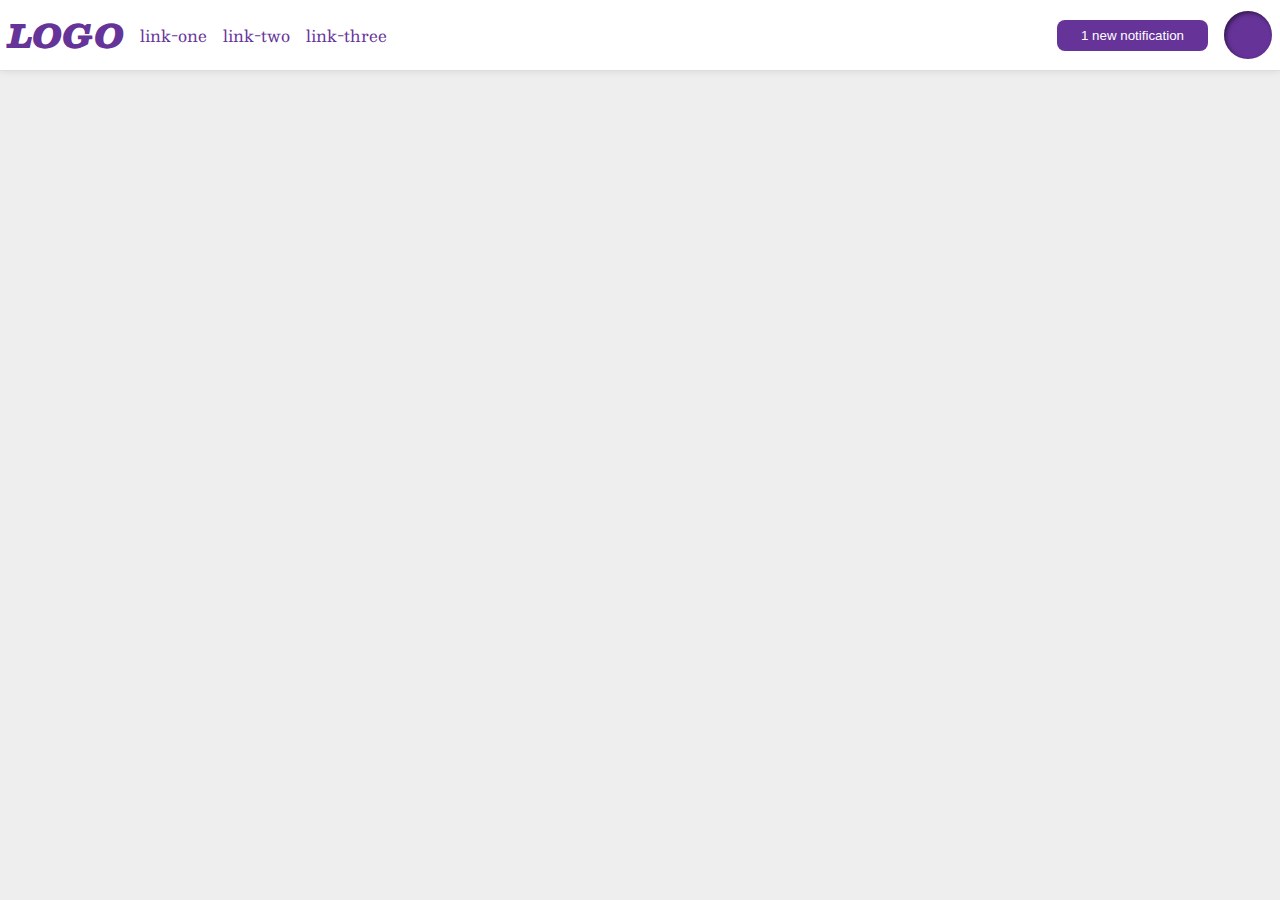
<file: foundations/flex/03-flex-header-2/index.html>
<!DOCTYPE html>
<html lang="en">
  <head>
    <meta charset="UTF-8">
    <meta http-equiv="X-UA-Compatible" content="IE=edge">
    <meta name="viewport" content="width=device-width, initial-scale=1.0">
    <title>Flex Header 2</title>
    <link rel="stylesheet" href="style.css">
  </head>
  <body>
    <div class="header">
      <div class="left-links">
        <div class="logo">
          LOGO
        </div>
        <ul class="links">
          <li><a href="https://google.com">link-one</a></li>
          <li><a href="https://google.com">link-two</a></li>
          <li><a href="https://google.com">link-three</a></li>
        </ul>
      </div>
      <div class="right-links">
        <button class="notifications">
          1 new notification
        </button>
        <div class="profile-image"></div>
      </div>
    </div>
  </body>
</html>
</file>
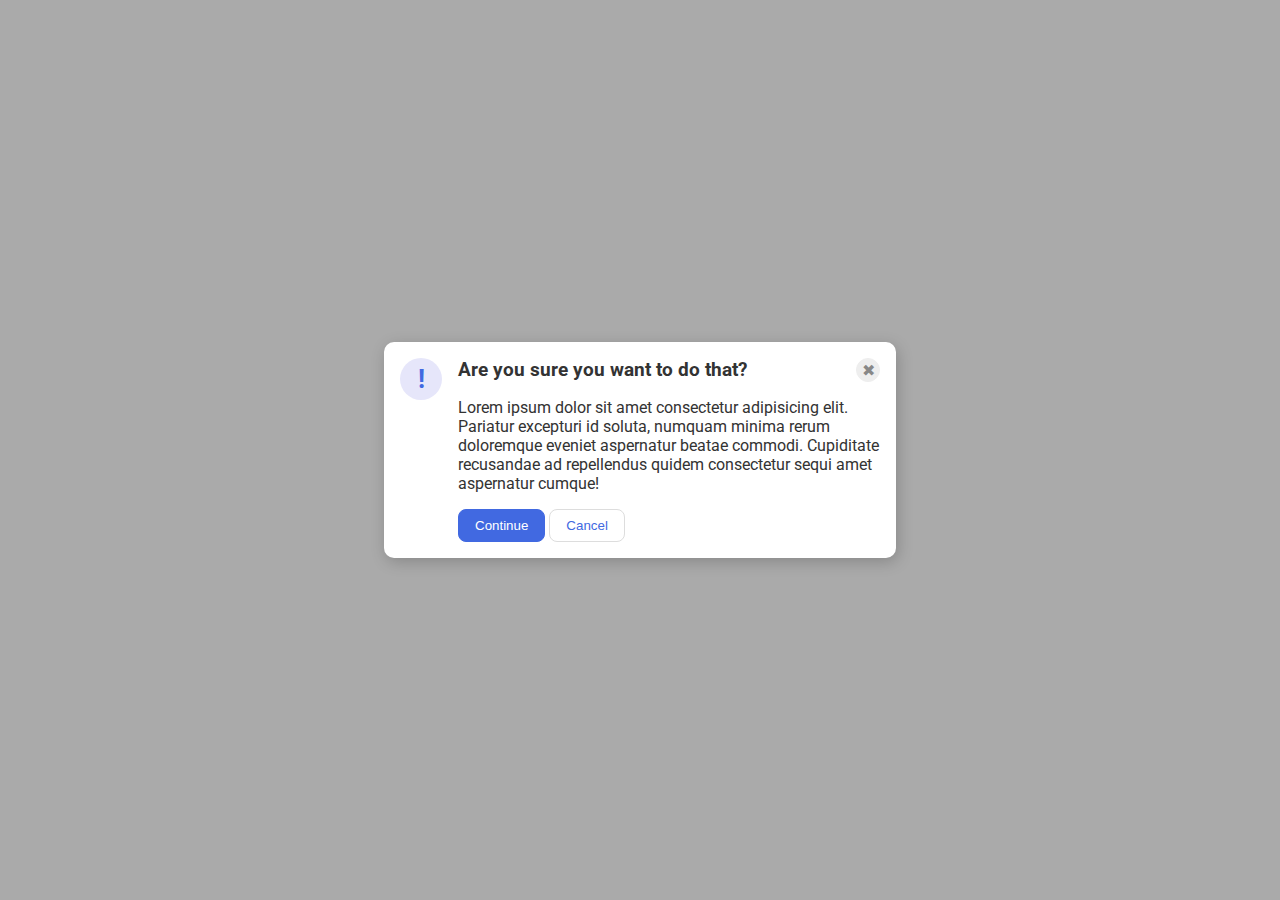
<file: foundations/flex/05-flex-modal/index.html>
<!DOCTYPE html>
<html lang="en">
  <head>
    <meta charset="UTF-8">
    <meta http-equiv="X-UA-Compatible" content="IE=edge">
    <meta name="viewport" content="width=device-width, initial-scale=1.0">
    <link rel="stylesheet" href="style.css">
    <title>Modal</title>
  </head>
  <body>
    <div class="modal">
      
     
        <div class="icon">!</div>
        
        <div class="section-two">
          <div class="title-button">
            <div class="header">Are you sure you want to do that?</div>
            <button class="close-button">✖</button>
          </div>
          
          <div class="text">Lorem ipsum dolor sit amet consectetur adipisicing elit. Pariatur excepturi id soluta, numquam minima rerum doloremque eveniet aspernatur beatae commodi. Cupiditate recusandae ad repellendus quidem consectetur sequi amet aspernatur cumque!</div>
         
          <div class="button-group">
            <button class="continue">Continue</button>
            <button class="cancel">Cancel</button>
          </div>
        
        </div>
      

      
   
    </div>
  </body>
</html>
</file>
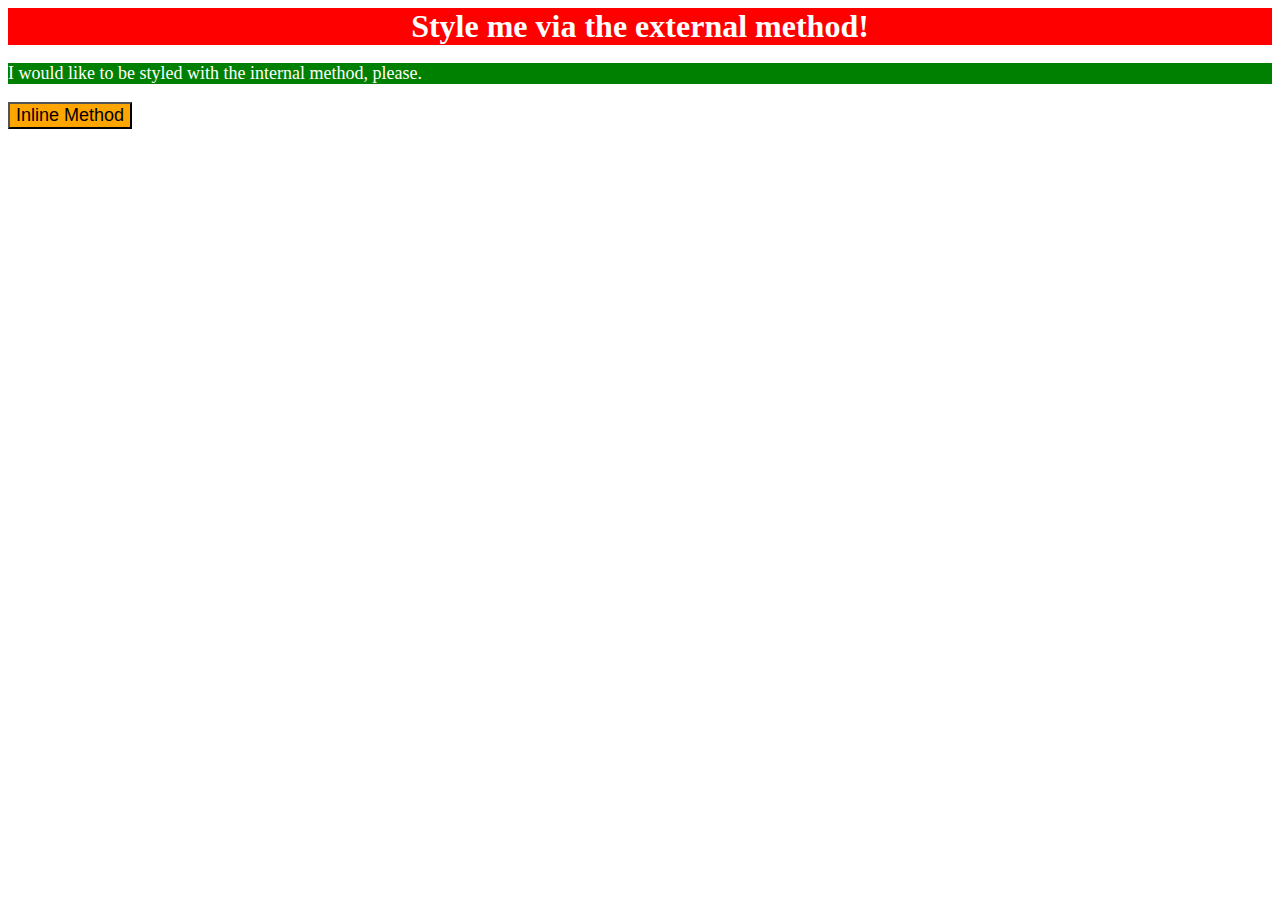
<file: foundations/intro-to-css/01-css-methods/index.html>
<!DOCTYPE html>
<html lang="en">
  <head>
    <meta charset="UTF-8">
    <meta http-equiv="X-UA-Compatible" content="IE=edge">
    <meta name="viewport" content="width=device-width, initial-scale=1.0">
    <link rel="stylesheet" href="style.css">
    <title>Methods for Adding CSS</title>
  </head>
  <body>
    <div>Style me via the external method!</div>
    <p>I would like to be styled with the internal method, please.</p>
    <button style="background-color: orange; font-size: 18px;">Inline Method</button>
  </body>

  <style>
    p {
      background-color: green;
      color: white;
      font-size: 18px;
    }
  </style>
</html>
</file>
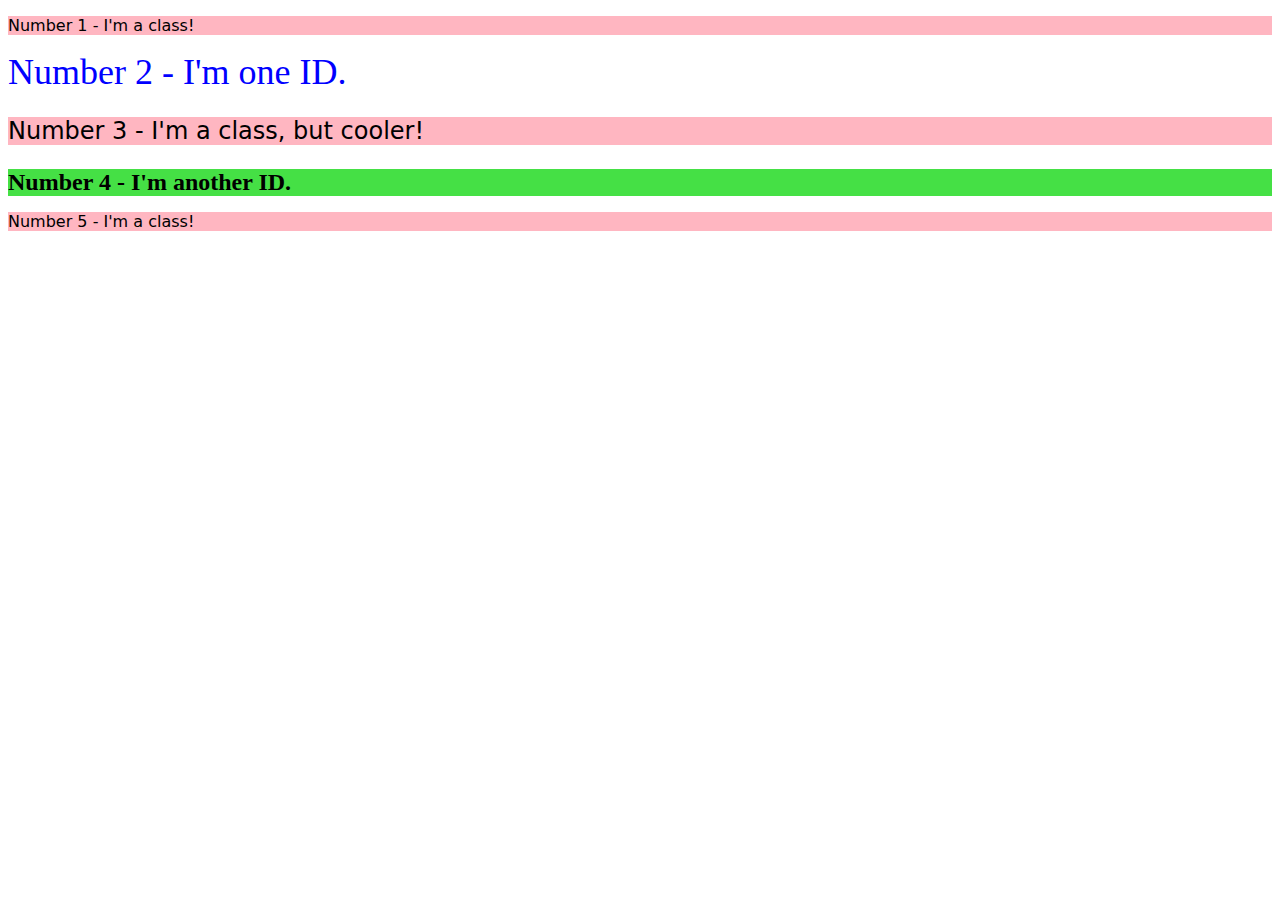
<file: foundations/intro-to-css/02-class-id-selectors/index.html>
<!DOCTYPE html>
<html lang="en">
  <head>
    <meta charset="UTF-8">
    <meta http-equiv="X-UA-Compatible" content="IE=edge">
    <meta name="viewport" content="width=device-width, initial-scale=1.0">
    <title>Class and ID Selectors</title>
    <link rel="stylesheet" href="style.css">
  </head>
  <body>
    <p>Number 1 - I'm a class!</p>
    <div id="two">Number 2 - I'm one ID.</div>
    <p class="cool">Number 3 - I'm a class, but cooler!</p>
    <div id="four">Number 4 - I'm another ID.</div>
    <p>Number 5 - I'm a class!</p>
  </body>
</html>
</file>
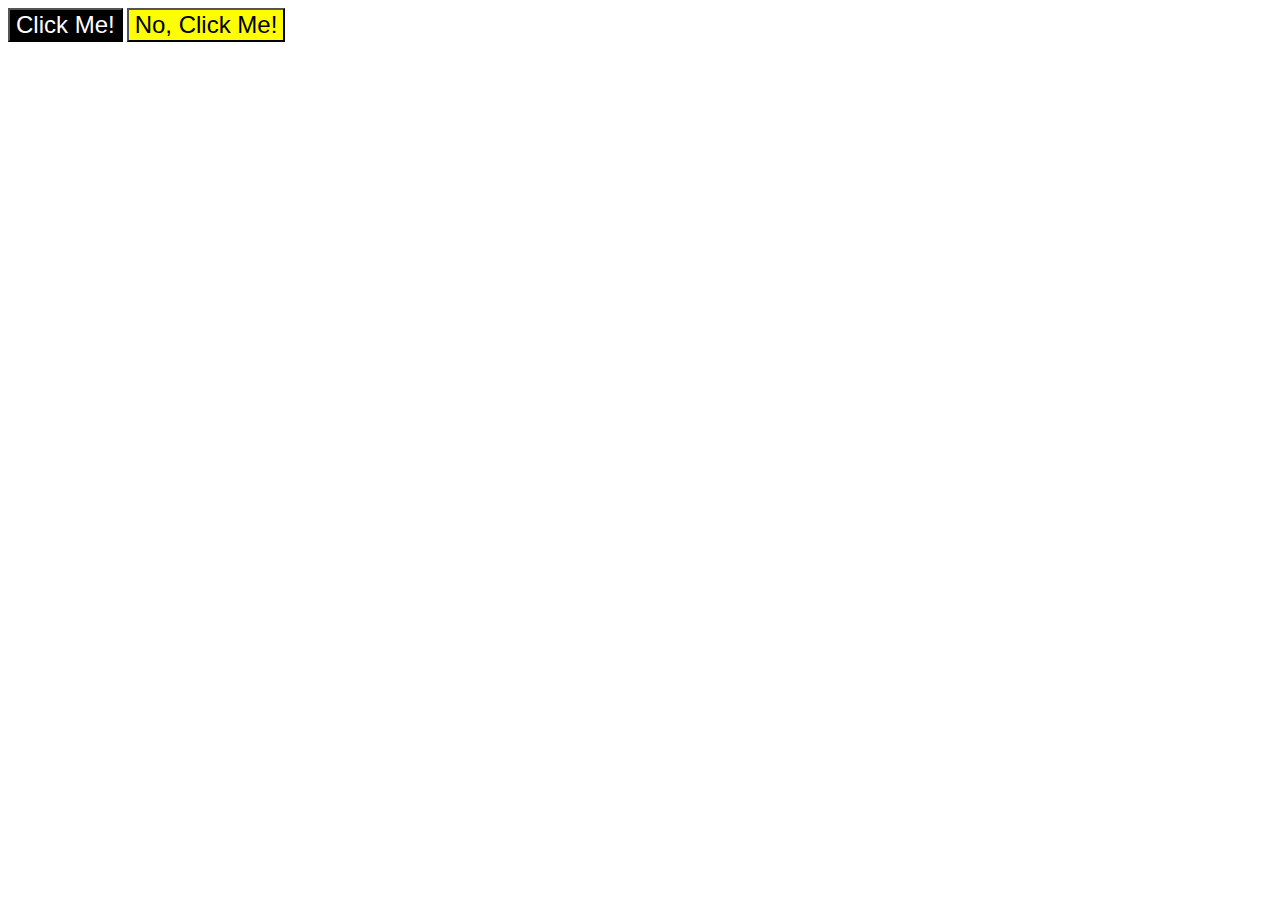
<file: foundations/intro-to-css/03-grouping-selectors/index.html>
<!DOCTYPE html>
<html lang="en">
  <head>
    <meta charset="UTF-8">
    <meta http-equiv="X-UA-Compatible" content="IE=edge">
    <meta name="viewport" content="width=device-width, initial-scale=1.0">
    <title>Grouping Selectors</title>
    <link rel="stylesheet" href="style.css">
  </head>
  <body>
    <button class="first">Click Me!</button>
    <button class="second">No, Click Me!</button>
  </body>
</html>
</file>
<file: foundations/flex/03-flex-header-2/style.css>
/* this is some magical font-importing.  
you'll learn about it later. */
@import url('https://fonts.googleapis.com/css2?family=Besley:ital,wght@0,400;1,900&display=swap');

body {
  margin: 0;
  background: #eee;
  font-family: Besley, serif;
}

.header {
  background: white;
  border-bottom: 1px solid #ddd;
  box-shadow: 0 0 8px rgba(0,0,0,.1);
  display: flex;
  justify-content: space-between;
  align-items: center;
  padding: 8px;
}

.left-links, .right-links{
  display: flex;
  align-items: center;
  gap: 16px;
  flex-direction: row;
}


.profile-image {
  background: rebeccapurple;
  box-shadow: inset 2px 2px 4px rgba(0,0,0,.5);
  border-radius: 50%;
  width: 48px;
  height: 48px;
}

.logo {
  color: rebeccapurple;
  font-size: 32px;
  font-weight: 900;
  font-style: italic;
}

button {
  border: none;
  border-radius: 8px;
  background: rebeccapurple;
  color: white;
  padding: 8px 24px;
}

a {
  /* this removes the line under our links */
  text-decoration: none;
  color: rebeccapurple;
}

ul {
  list-style-type: none;
  display: flex;
  margin: 0;
  padding: 0;
  gap: 16px;
}
</file>
<file: foundations/flex/05-flex-modal/style.css>
@import url('https://fonts.googleapis.com/css2?family=Roboto:wght@400;700&display=swap');

html, body {
  height: 100%;
}

body {
  font-family: Roboto, sans-serif;
  margin: 0;
  background: #aaa;
  color: #333;
  /* I'll give you this one for free lol */
  display: flex;
  align-items: center;
  justify-content: center;
}

.header {
  font-weight: bold;
  font-size: larger;
}

.modal {
  background: white;
  width: 480px;
  border-radius: 10px;
  box-shadow: 2px 4px 16px rgba(0,0,0,.2);
  display:flex;
  flex-direction: row;
  gap: 16px;
  padding: 16px;
}

.section-two {
  display: flex;
  flex-direction: column;
  gap: 16px;
}

.title-button {
  display:flex;
  flex-direction: row;
  justify-content: space-between;
}

.icon {
  color: royalblue;
  font-size: 26px;
  font-weight: 700;
  background: lavender;
  width: 42px;
  height: 42px;
  border-radius: 50%;
  display: flex;
  align-items: center;
  justify-content: center;
  flex-shrink:0;
}



.close-button {
  background: #eee;
  border-radius: 50%;
  color: #888;
  font-weight: 400;
  font-size: 16px;
  height: 24px;
  width: 24px;
  display: flex;
  align-items: center;
  justify-content: center;
  border: 1px solid #eee;
  padding: 0;
}

button {
  cursor: pointer;
  padding: 8px 16px;
  border-radius: 8px;
}

button.continue {
  background: royalblue;
  border: 1px solid royalblue;
  color: white;
}

button.cancel {
  background: white;
  border: 1px solid #ddd;
  color: royalblue;
}
</file>
<file: foundations/intro-to-css/01-css-methods/style.css>
div {
    background-color: red;
    color: white;
    font-size: 32px;
    text-align: center;
    font-weight: bold;
}
</file>
<file: foundations/intro-to-css/02-class-id-selectors/style.css>
p {
    background-color: #FFB6C1;
    font-family: "Verdana", "DejaVu Sans", sans-serif;
}

#two {
    color: blue;
    font-size: 36px;
}

.cool {
    font-size: 24px;
}

#four{
    background-color: rgb(69, 224, 69);
    font-size: 24px;
    font-weight: bold;
}
</file>
<file: foundations/intro-to-css/03-grouping-selectors/style.css>
button {
    font-size: 24px;
    font-family: "Helvetica", "Times New Roman", sans-serif;
}

.first {
    background-color: black;
    color: white;
}

.second {
    background-color: yellow;
    border-color: black;
}
</file>
